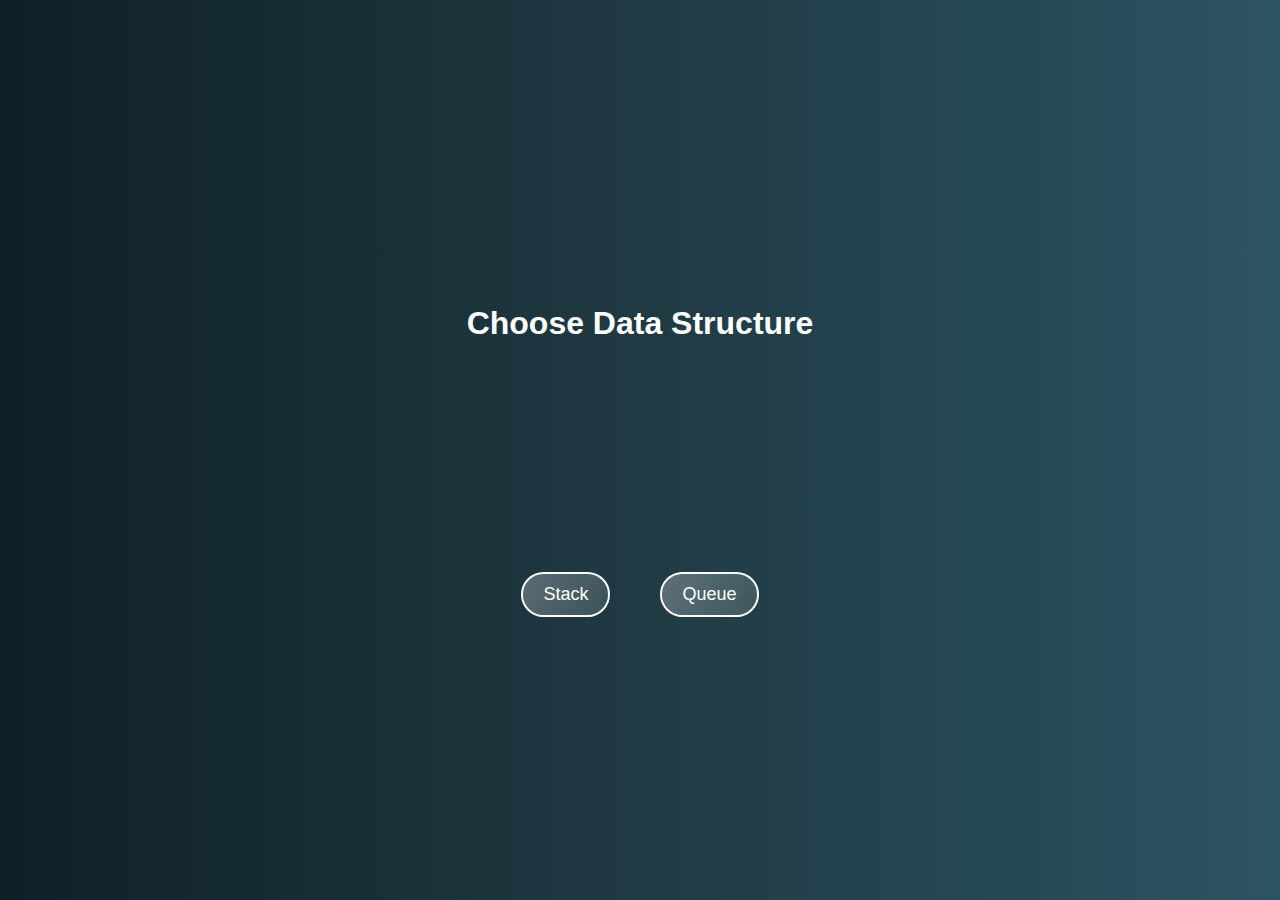
<file: index.html>
<!DOCTYPE html>
<html lang="en">
<head>
    <meta charset="UTF-8">
    <meta name="viewport" content="width=device-width, initial-scale=1.0">
    <title>Home - Stack and Queue</title>
    <link rel="stylesheet" href="style.css">
</head>
<body>
    <div class="background-slideshow">
        <div class="slide"></div>
        <div class="slide"></div>
        <div class="slide"></div>
    </div>

    <h1>Choose Data Structure</h1>

    <div class="button-container">
        <button class="animated-button" onclick="window.location.href='stack.html'">Stack</button>
        <button class="animated-button" onclick="window.location.href='queue.html'">Queue</button>
    </div>
</body>
</html>
</file>
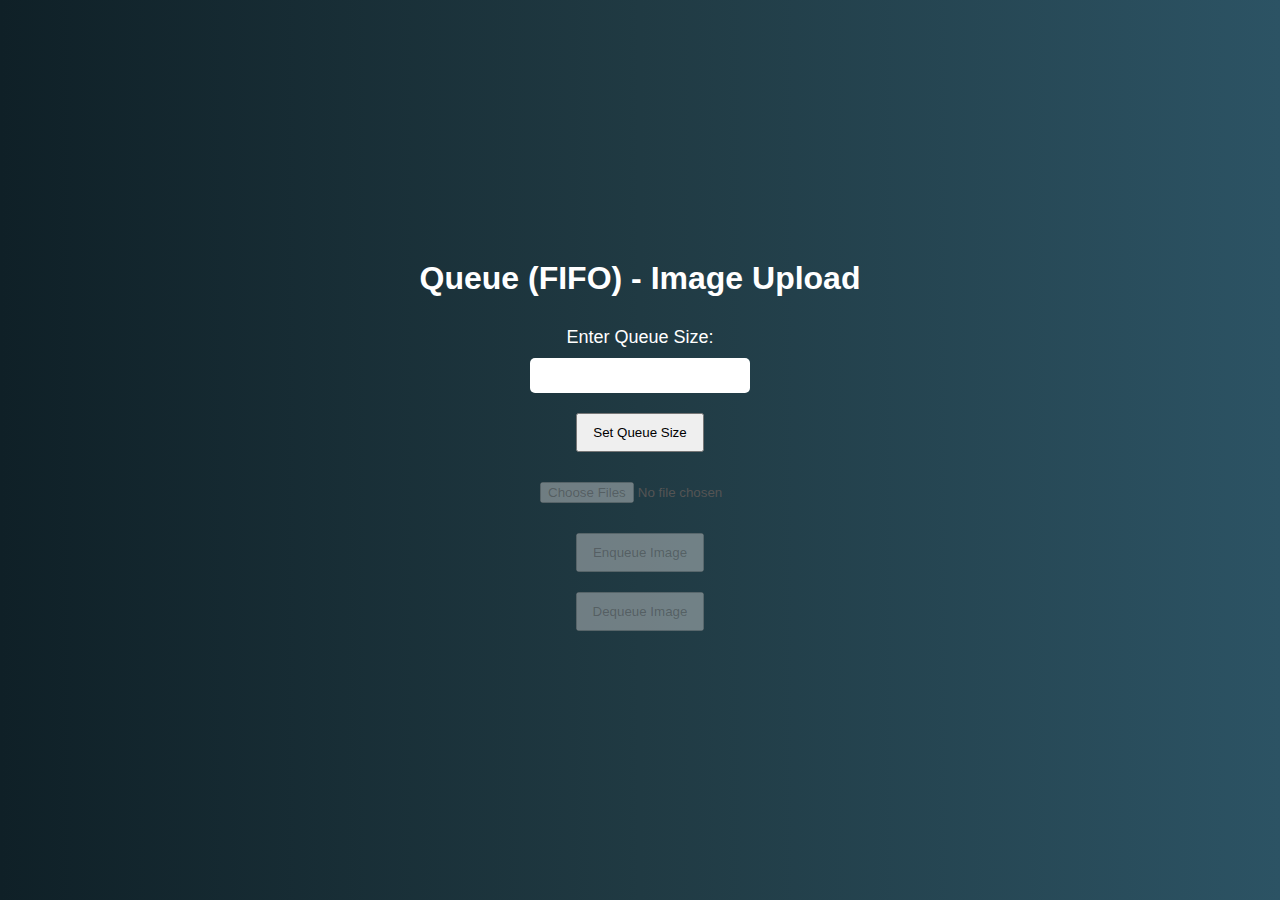
<file: queue.html>
<!DOCTYPE html>
<html lang="en">
<head>
    <meta charset="UTF-8">
    <meta name="viewport" content="width=device-width, initial-scale=1.0">
    <title>Queue - Image Upload</title>
    <link rel="stylesheet" href="style.css">
</head>
<body>
    <h1>Queue (FIFO) - Image Upload</h1>

    <label for="queueSize">Enter Queue Size:</label>
    <input type="number" id="queueSize" min="1" required>
    <button onclick="setQueueSize()">Set Queue Size</button>

    <input type="file" id="queueInput" multiple accept="image/*" disabled>
    <button onclick="enqueue()" disabled>Enqueue Image</button>
    <button onclick="dequeue()" disabled>Dequeue Image</button>

    <div id="queueImages"></div>

    <script src="script.js"></script>
</body>
</html>
</file>
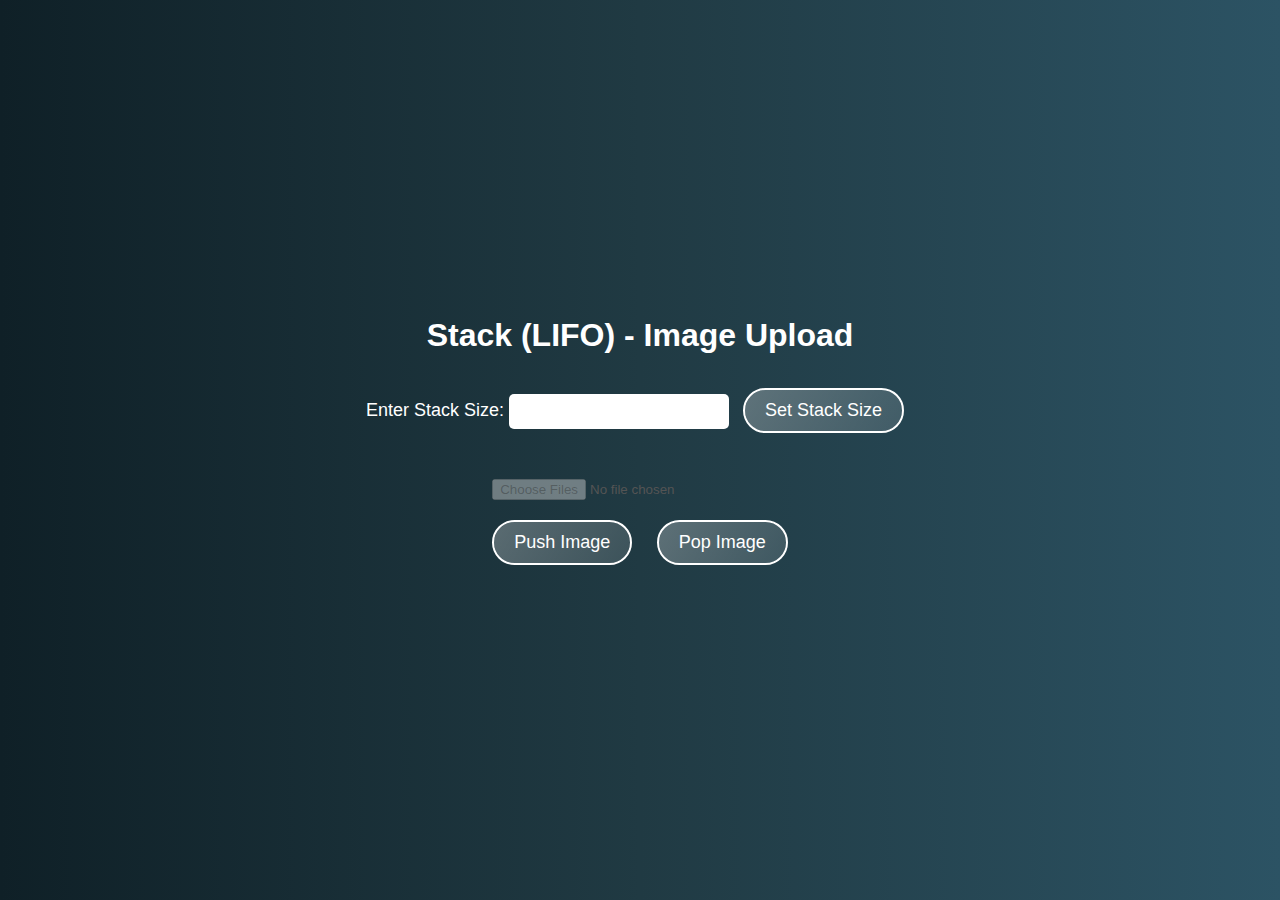
<file: stack.html>
<!DOCTYPE html>
<html lang="en">
<head>
    <meta charset="UTF-8">
    <meta name="viewport" content="width=device-width, initial-scale=1.0">
    <title>Stack - Image Upload</title>
    <link rel="stylesheet" href="style.css">
</head>
<body>
    <h1>Stack (LIFO) - Image Upload</h1>

    <div class="form-container">
        <label for="stackSize">Enter Stack Size:</label>
        <input type="number" id="stackSize" min="1" required>
        <button class="animated-button" onclick="setStackSize()">Set Stack Size</button>
    </div>

    <div class="upload-container">
        <input type="file" id="stackInput" multiple accept="image/*" disabled>
        <button class="animated-button" onclick="pushToStack()" disabled>Push Image</button>
        <button class="animated-button" onclick="popFromStack()" disabled>Pop Image</button>
    </div>

    <div id="stackImages" class="stack-images"></div>

    <script src="script.js"></script>
</body>
</html>
</file>
<file: style.css>
body {
    font-family: Arial, sans-serif;
    text-align: center;
    margin: 20px;
    padding: 0;
}

h1 {
    margin-bottom: 30px;
}

.button-container {
    display: flex;
    justify-content: center;
    gap: 30px;
}

.animated-button {
    padding: 15px 30px;
    font-size: 18px;
    cursor: pointer;
    transition: transform 0.2s ease-in-out;
}

.animated-button:hover {
    transform: scale(1.1);
}

input[type="file"] {
    margin-top: 20px;
    display: block;
    margin-bottom: 10px;
}

button {
    padding: 10px 15px;
    cursor: pointer;
    margin: 10px 0;
}

#stackImages, #queueImages {
    margin-top: 20px;
}

img {
    width: 100px;
    height: 100px;
    object-fit: cover;
    margin: 5px;
    border: 2px solid #ddd;
    border-radius: 5px;
}


body {
    margin: 0;
    padding: 0;
    font-family: Arial, sans-serif;
    text-align: center;
    color: white;
    position: relative;
    height: 100vh;
    overflow: hidden;
}


.background-slideshow {
    position: absolute;
    top: 0;
    left: 0;
    width: 100%;
    height: 100%;
    z-index: -1;
    overflow: hidden;
}

.background-slideshow .slide {
    position: absolute;
    width: 100%;
    height: 100%;
    background-size: cover;
    background-position: center;
    opacity: 0;
    animation: slideshow 15s infinite;
}

.background-slideshow .slide:nth-child(1) {
    background-image: linear-gradient(to right, #ff7e5f, #feb47b);
}

.background-slideshow .slide:nth-child(2) {
    background-image: linear-gradient(to right, #00c6ff, #0072ff);
    animation-delay: 5s;
}

.background-slideshow .slide:nth-child(3) {
    background-image: linear-gradient(to right, #9be15d, #00e3ae);
    animation-delay: 10s;
}

@keyframes slideshow {
    0% { opacity: 0; }
    10% { opacity: 1; }
    30% { opacity: 1; }
    40% { opacity: 0; }
    100% { opacity: 0; }
}


.button-container {
    margin-top: 200px;
}

.animated-button {
    background-color: transparent;
    border: 2px solid white;
    padding: 15px 30px;
    font-size: 20px;
    color: white;
    cursor: pointer;
    transition: all 0.3s ease;
    margin: 0 15px;
    border-radius: 30px;
    position: relative;
    overflow: hidden;
}

.animated-button:hover {
    background-color: rgba(255, 255, 255, 0.2);
    box-shadow: 0 0 15px rgba(255, 255, 255, 0.7);
}

.animated-button::before {
    content: '';
    position: absolute;
    top: 0;
    left: -100%;
    width: 300%;
    height: 100%;
    background: linear-gradient(120deg, rgba(255, 255, 255, 0.4), rgba(255, 255, 255, 0));
    transition: all 0.4s ease;
}

.animated-button:hover::before {
    left: 100%;
}

body {
    margin: 0;
    padding: 0;
    font-family: Arial, sans-serif;
    text-align: center;
    color: white;
    background: linear-gradient(to right, #0f2027, #203a43, #2c5364);
    min-height: 100vh;
    display: flex;
    flex-direction: column;
    justify-content: center;
    align-items: center;
}


.form-container, .upload-container {
    margin-bottom: 20px;
}

label {
    font-size: 18px;
}

input[type="number"], input[type="file"] {
    padding: 10px;
    margin: 10px 0;
    border: none;
    border-radius: 5px;
    outline: none;
    width: 200px;
    transition: all 0.3s ease;
}

input[type="number"]:focus, input[type="file"]:focus {
    border: 2px solid #00e3ae;
}


.animated-button {
    background-color: transparent;
    border: 2px solid white;
    padding: 10px 20px;
    font-size: 18px;
    color: white;
    cursor: pointer;
    transition: all 0.3s ease;
    margin: 0 10px;
    border-radius: 25px;
    position: relative;
    overflow: hidden;
}

.animated-button:hover {
    background-color: rgba(255, 255, 255, 0.2);
    box-shadow: 0 0 10px rgba(255, 255, 255, 0.7);
}

.animated-button::before {
    content: '';
    position: absolute;
    top: 0;
    left: -100%;
    width: 300%;
    height: 100%;
    background: linear-gradient(120deg, rgba(255, 255, 255, 0.4), rgba(255, 255, 255, 0));
    transition: all 0.4s ease;
}

.animated-button:hover::before {
    left: 100%;
}


.stack-images {
    display: flex;
    justify-content: center;
    flex-wrap: wrap;
    margin-top: 30px;
}

.stack-images img {
    width: 100px;
    height: 100px;
    margin: 10px;
    border-radius: 10px;
    transition: transform 0.3s ease, opacity 0.3s ease;
}

.stack-images img.pop {
    transform: scale(0.1);
    opacity: 0;
    transition: transform 0.4s ease-in-out, opacity 0.4s ease-in-out;
}

.stack-images img.push {
    transform: scale(1.1);
    opacity: 1;
    transition: transform 0.4s ease-in-out, opacity 0.4s ease-in-out;
}
</file>
